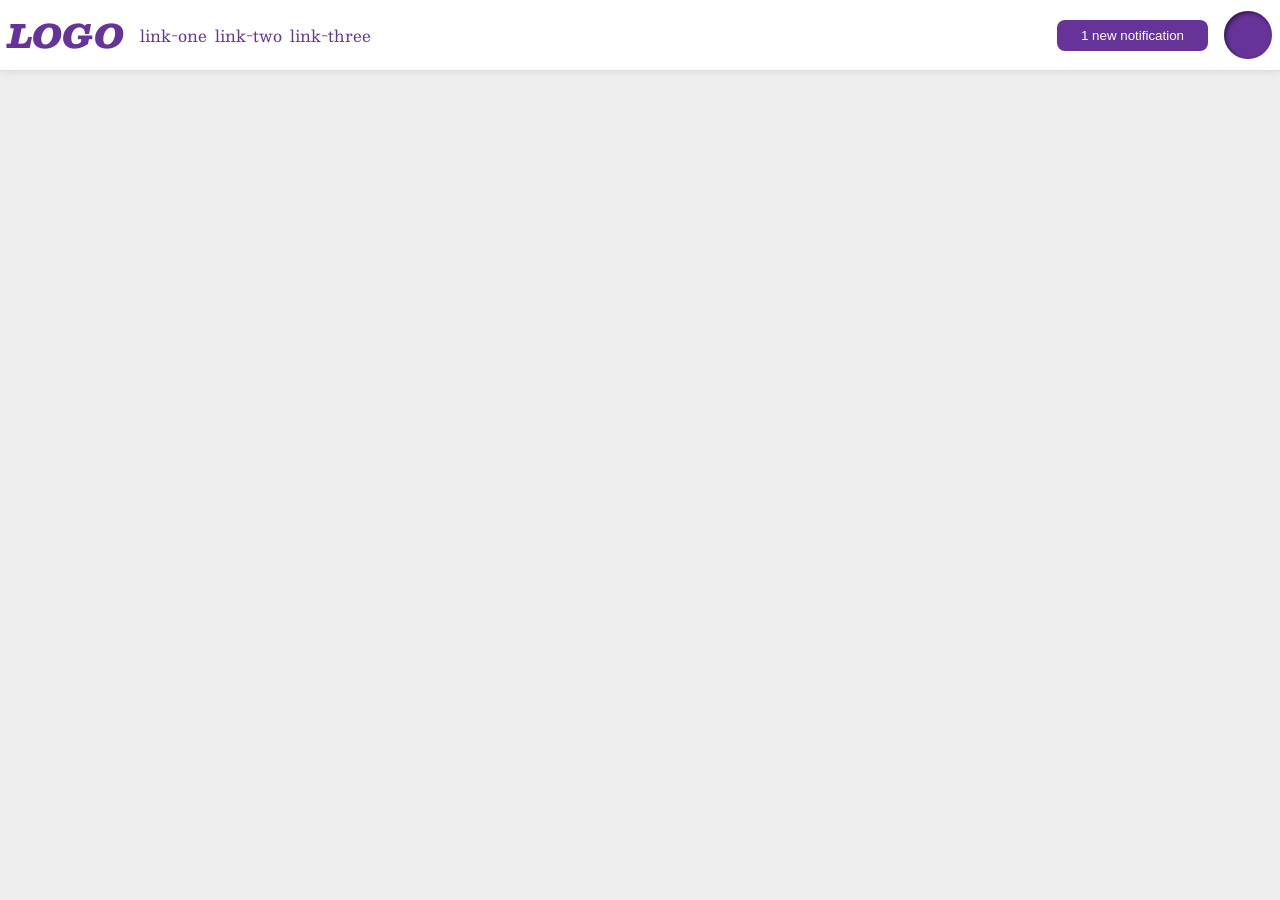
<file: foundations/flex/03-flex-header-2/index.html>
<!DOCTYPE html>
<html lang="en">
  <head>
    <meta charset="UTF-8">
    <meta http-equiv="X-UA-Compatible" content="IE=edge">
    <meta name="viewport" content="width=device-width, initial-scale=1.0">
    <title>Flex Header 2</title>
    <link rel="stylesheet" href="style.css">
  </head>
  <body>
    <div class="header">
      <div class="left">
        <div class="logo">
          LOGO
        </div>
        <ul class="links">
          <li><a href="https://google.com">link-one</a></li>
          <li><a href="https://google.com">link-two</a></li>
          <li><a href="https://google.com">link-three</a></li>
        </ul>
      </div>
      <div class="right">
        <button class="notifications">
          1 new notification
        </button>
        <div class="profile-image"></div>
      </div>
    </div>
  </body>
</html>
</file>
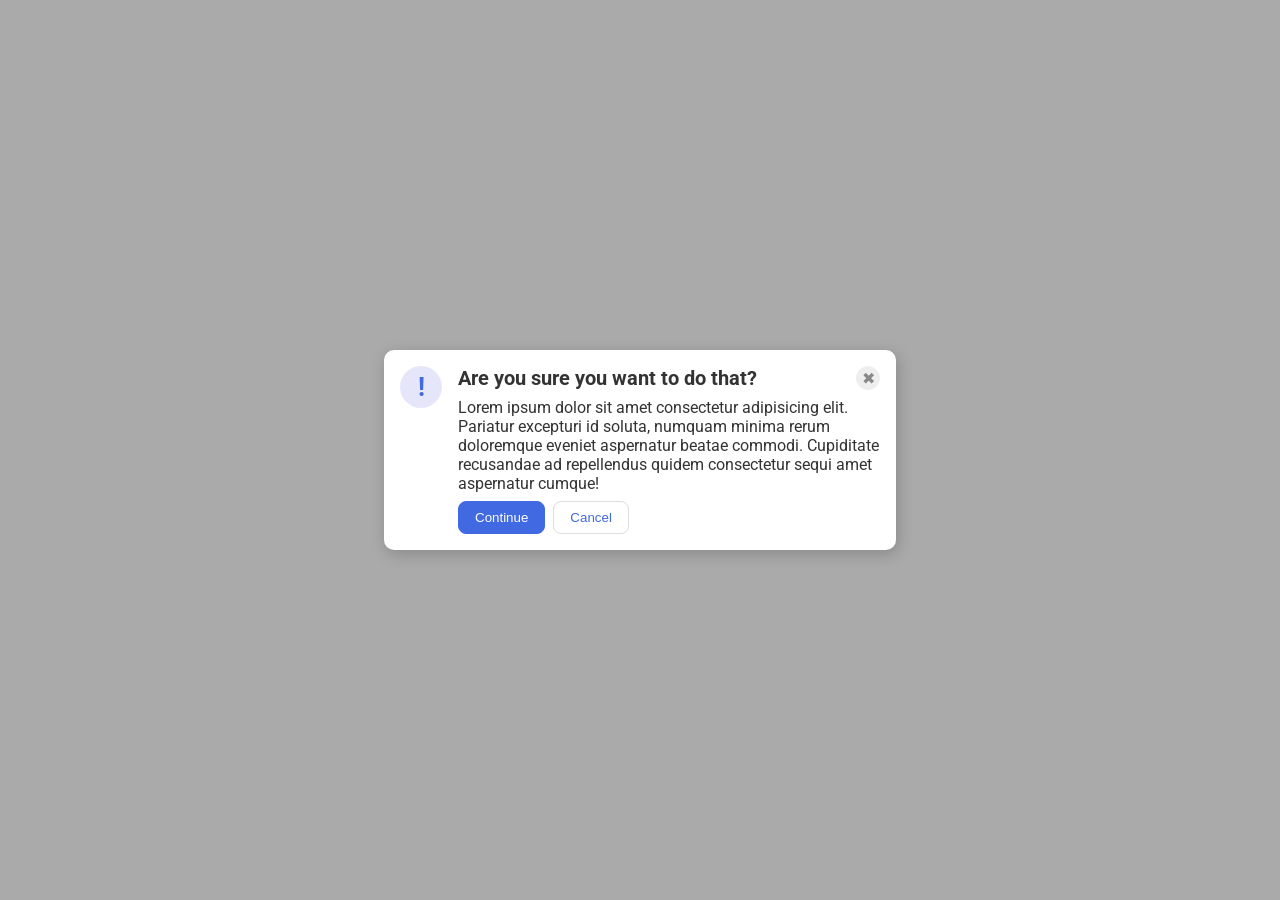
<file: foundations/flex/05-flex-modal/index.html>
<!DOCTYPE html>
<html lang="en">
  <head>
    <meta charset="UTF-8">
    <meta http-equiv="X-UA-Compatible" content="IE=edge">
    <meta name="viewport" content="width=device-width, initial-scale=1.0">
    <link rel="stylesheet" href="style.css">
    <title>Modal</title>
  </head>
  <body>
    <div class="modal">
      
      <div class="icon">!</div>

      <div class="container">

        <div class="top">
          <div class="header">Are you sure you want to do that?</div>
           <button class="close-button">✖</button>
        </div>
    
        <div class="text">Lorem ipsum dolor sit amet consectetur adipisicing elit. Pariatur excepturi id soluta, numquam minima rerum doloremque eveniet aspernatur beatae commodi. Cupiditate recusandae ad repellendus quidem consectetur sequi amet aspernatur cumque!</div>
        
        <div class="bottom">
          <button class="continue">Continue</button>
          <button class="cancel">Cancel</button>
          </div>
      </div>

     
      

    </div>
  </body>
</html>
</file>
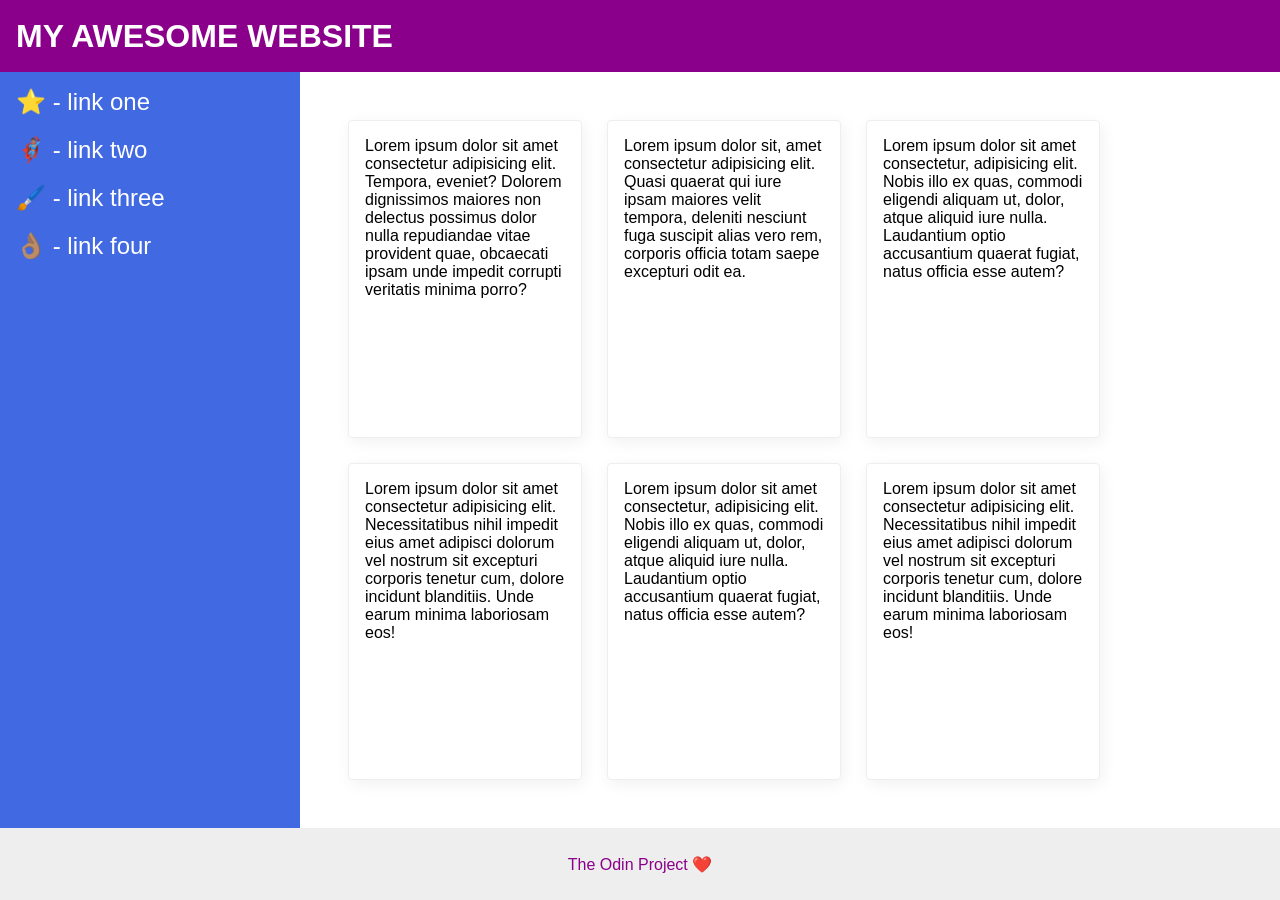
<file: foundations/flex/07-flex-layout-2/index.html>
<!DOCTYPE html>
<html lang="en">
  <head>
    <meta charset="UTF-8">
    <meta http-equiv="X-UA-Compatible" content="IE=edge">
    <meta name="viewport" content="width=device-width, initial-scale=1.0">
    <title>The Holy Grail</title>
    <link rel="stylesheet" href="style.css">
  </head>
  <body>
    
    <div class="header">
      MY AWESOME WEBSITE
    </div>
    
    <div class="body-container">
        <div class="sidebar">
        <ul>
          <li><a href="#">⭐ - link one</a></li>
          <li><a href="#">🦸🏽‍♂️ - link two</a></li>
          <li><a href="#">🖌️ - link three</a></li>
          <li><a href="#">👌🏽 - link four</a></li>
        </ul>
      </div>

      <div class="tot-cards">
        <div class="card">Lorem ipsum dolor sit amet consectetur adipisicing elit. Tempora, eveniet? Dolorem dignissimos maiores non delectus possimus dolor nulla repudiandae vitae provident quae, obcaecati ipsam unde impedit corrupti veritatis minima porro?</div>
        <div class="card">Lorem ipsum dolor sit, amet consectetur adipisicing elit. Quasi quaerat qui iure ipsam maiores velit tempora, deleniti nesciunt fuga suscipit alias vero rem, corporis officia totam saepe excepturi odit ea.</div>
        <div class="card">Lorem ipsum dolor sit amet consectetur, adipisicing elit. Nobis illo ex quas, commodi eligendi aliquam ut, dolor, atque aliquid iure nulla. Laudantium optio accusantium quaerat fugiat, natus officia esse autem?</div>
        <div class="card">Lorem ipsum dolor sit amet consectetur adipisicing elit. Necessitatibus nihil impedit eius amet adipisci dolorum vel nostrum sit excepturi corporis tenetur cum, dolore incidunt blanditiis. Unde earum minima laboriosam eos!</div>
        <div class="card">Lorem ipsum dolor sit amet consectetur, adipisicing elit. Nobis illo ex quas, commodi eligendi aliquam ut, dolor, atque aliquid iure nulla. Laudantium optio accusantium quaerat fugiat, natus officia esse autem?</div>
        <div class="card">Lorem ipsum dolor sit amet consectetur adipisicing elit. Necessitatibus nihil impedit eius amet adipisci dolorum vel nostrum sit excepturi corporis tenetur cum, dolore incidunt blanditiis. Unde earum minima laboriosam eos!</div>
      </div>
    </div>
      
    <div class="footer">
      The Odin Project ❤️
    </div> 
    
    </div>
  </body>
</html>
</file>
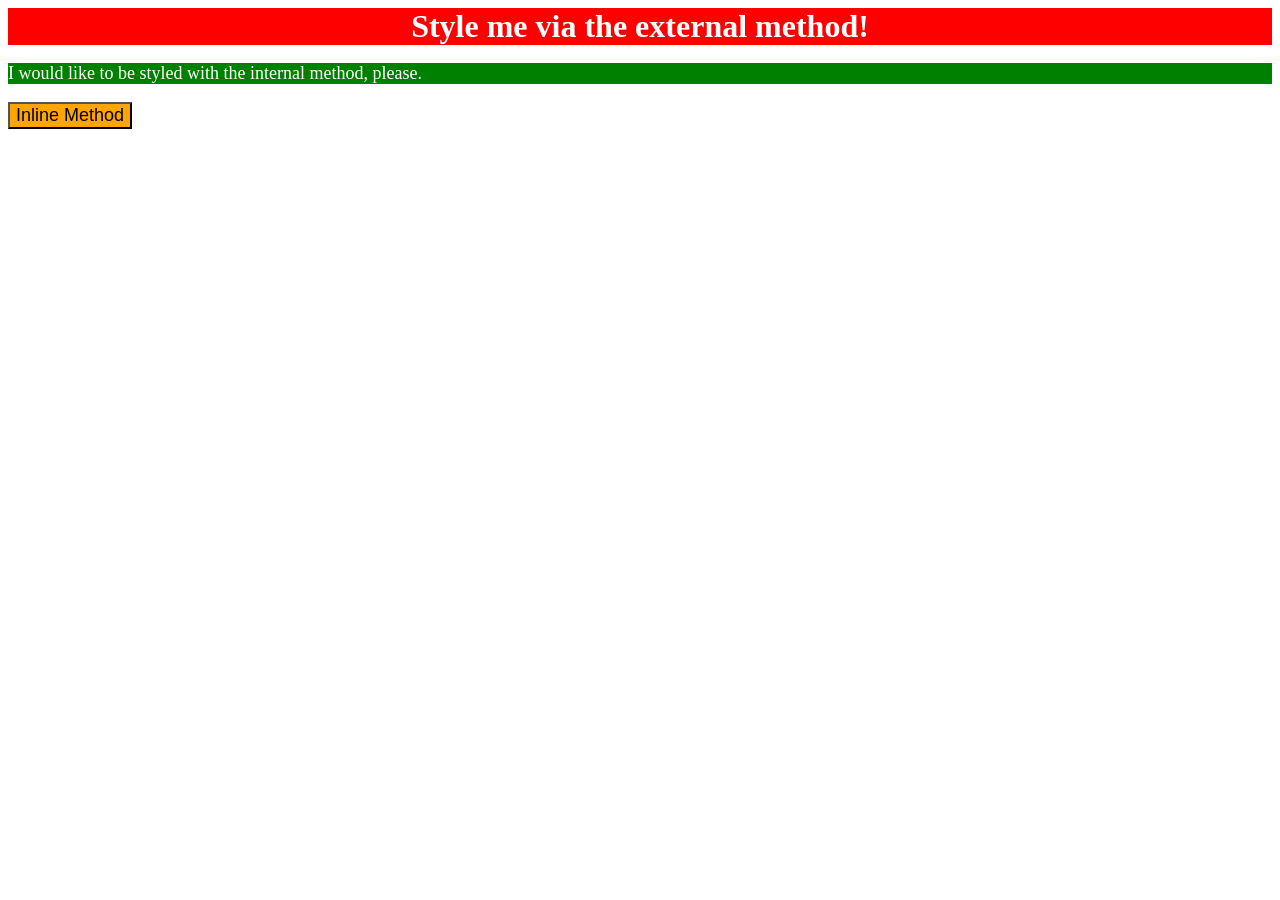
<file: foundations/intro-to-css/01-css-methods/index.html>
<!DOCTYPE html>
<html lang="en">
  <head>
    <meta charset="UTF-8">
    <meta http-equiv="X-UA-Compatible" content="IE=edge">
    <meta name="viewport" content="width=device-width, initial-scale=1.0">
    <title>Methods for Adding CSS</title>

    <link rel="stylesheet" href="style.css">

    <style>
        p {
          background-color: green;
          color: white;
          font-size: 18px;
        }
      </style>
  </head>
  <body>
    <div>Style me via the external method!</div>

    <p>I would like to be styled with the internal method, please.</p>
    
    <button style="background-color: orange; font-size: 18px;">Inline Method</button>

  </body>
</html>
</file>
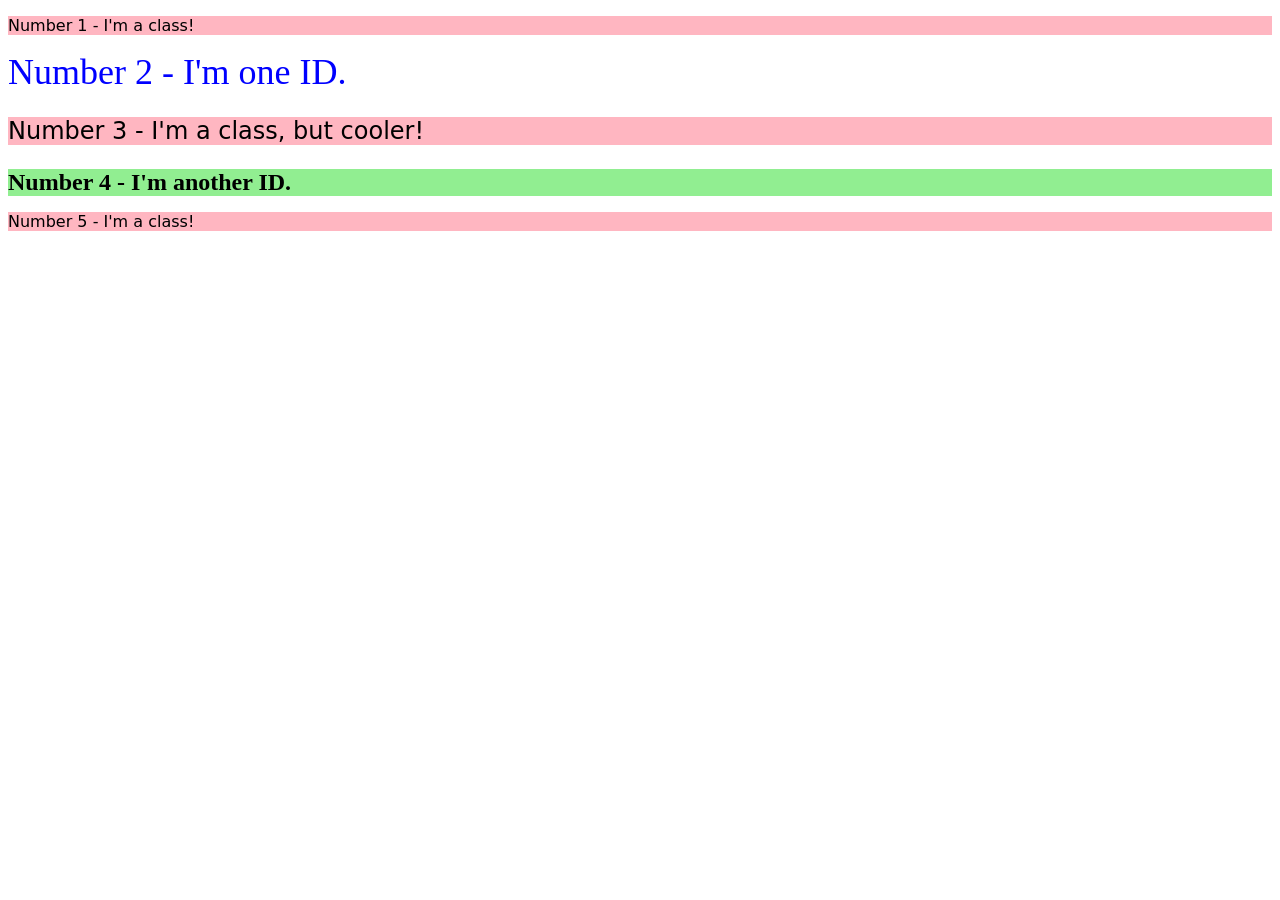
<file: foundations/intro-to-css/02-class-id-selectors/index.html>
<!DOCTYPE html>
<html lang="en">
  <head>
    <meta charset="UTF-8">
    <meta http-equiv="X-UA-Compatible" content="IE=edge">
    <meta name="viewport" content="width=device-width, initial-scale=1.0">
    <title>Class and ID Selectors</title>
    <link rel="stylesheet" href="style.css">
  </head>
  <body>
    <p class="odd" >Number 1 - I'm a class!</p>
    <div id="two">Number 2 - I'm one ID.</div>
    <p class="odd three">Number 3 - I'm a class, but cooler!</p>
    <div id="four">Number 4 - I'm another ID.</div>
    <p class="odd">Number 5 - I'm a class!</p>
  </body>
</html>
</file>
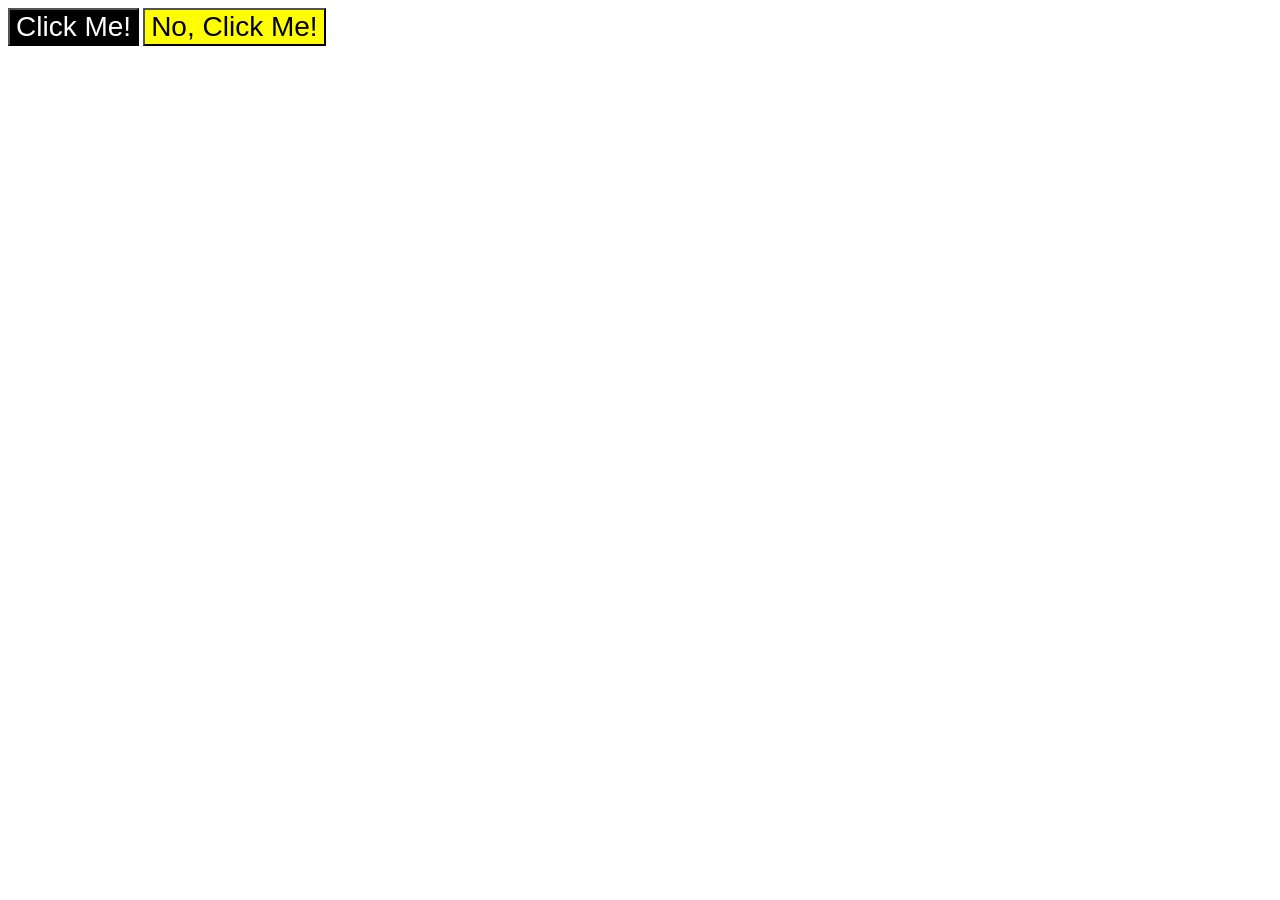
<file: foundations/intro-to-css/03-grouping-selectors/index.html>
<!DOCTYPE html>
<html lang="en">
  <head>
    <meta charset="UTF-8">
    <meta http-equiv="X-UA-Compatible" content="IE=edge">
    <meta name="viewport" content="width=device-width, initial-scale=1.0">
    <title>Grouping Selectors</title>
    <link rel="stylesheet" href="style.css">
  </head>

  <body>
    <button class="one">Click Me!</button>
    <button class="two">No, Click Me!</button>
  </body>
</html>
</file>
<file: foundations/flex/03-flex-header-2/style.css>
/* this is some magical font-importing.  
you'll learn about it later. */
@import url('https://fonts.googleapis.com/css2?family=Besley:ital,wght@0,400;1,900&display=swap');

body {
  margin: 0;
  background: #eee;
  font-family: Besley, serif;
}

.header {
  background: white;
  border-bottom: 1px solid #ddd;
  box-shadow: 0 0 8px rgba(0,0,0,.1);
  padding: 8px;
  display: flex;
  justify-content: space-between;
}

.profile-image {
  background: rebeccapurple;
  box-shadow: inset 2px 2px 4px rgba(0,0,0,.5);
  border-radius: 50%;
  width: 48px;
  height: 48px;

}

.logo {
  color: rebeccapurple;
  font-size: 32px;
  font-weight: 900;
  font-style: italic;
}

button {
  border: none;
  border-radius: 8px;
  background: rebeccapurple;
  color: white;
  padding: 8px 24px;
}

a {
  /* this removes the line under our links */
  text-decoration: none;
  color: rebeccapurple;

}

ul {
  list-style-type: none;
  padding: 0;
  margin:0; 
  display: flex;
  gap: 8px;
}
.right, .left {
  display: flex;
  align-items: center;
  gap: 16px;
}
</file>
<file: foundations/flex/05-flex-modal/style.css>
@import url('https://fonts.googleapis.com/css2?family=Roboto:wght@400;700&display=swap');

html, body {
  height: 100%;
}

body {
  font-family: Roboto, sans-serif;
  margin: 0;
  background: #aaa;
  color: #333;
  /* I'll give you this one for free lol */
  display: flex;
  align-items: center;
  justify-content: center;
}

.modal {
  background: white;
  width: 480px;
  border-radius: 10px;
  box-shadow: 2px 4px 16px rgba(0,0,0,.2);
  padding: 16px;
  display: flex;
  gap: 16px;
  

}

.icon {
  color: royalblue;
  font-size: 26px;
  font-weight: 700;
  background: lavender;
  width: 42px;
  height: 42px;
  border-radius: 50%;
  display: flex;
  align-items: center;
  justify-content: center;
  flex-shrink: 0;
}

.close-button {
  background: #eee;
  border-radius: 50%;
  color: #888;
  font-weight: 400;
  font-size: 16px;
  height: 24px;
  width: 24px;
  display: flex;
  align-items: center;
  justify-content: center;
  border: 1px solid #eee;
  padding: 0;
  flex-shrink: 0;

}

button {
  cursor: pointer;
  padding: 8px 16px;
  border-radius: 8px;
}

button.continue {
  background: royalblue;
  border: 1px solid royalblue;
  color: white;
}

button.cancel {
  background: white;
  border: 1px solid #ddd;
  color: royalblue;
}


.container{
  display: flex;
  flex-direction: column;
  gap: 8px;
}
.top{
  
  display: flex;
  justify-content: space-between;
  align-items: center;
}

.bottom{
  display: flex;
  gap: 8px;
}


.header{
  font-weight: bold;
  font-size: 20px;
}
</file>
<file: foundations/flex/07-flex-layout-2/style.css>
body {
  font-family: -apple-system, BlinkMacSystemFont, 'Segoe UI', Roboto, Oxygen, Ubuntu, Cantarell, 'Open Sans', 'Helvetica Neue', sans-serif;
  margin: 0;
  min-height: 100vh;
  display: flex;
  flex-direction: column;
}

.header {
  box-sizing: border-box;
  height: 72px;
  background: darkmagenta;
  color: white;
  font-weight: 900;
  padding: 16px;
  display: flex;
  align-items: center;
  font-size: 32px;
}

.footer {
  height: 72px;
  background: #eee;
  color: darkmagenta;
  display: flex;
  align-items: center;
  justify-content: center;
}

.sidebar {
  width: 300px;
  background: royalblue;
  box-sizing: border-box;
  padding:16px;

  display: flex;
  flex-shrink: 0;
}

ul {
  list-style-type: none;
  padding: 0px;
  margin: 0px;
  display: flex;
  flex-direction: column;
  gap: 20px;
}
a {
  text-decoration: none;
  font-size: 24px;
  color: white;

}

.card {
  border: 1px solid #eee;
  box-shadow: 2px 4px 16px rgba(0,0,0,.06);
  border-radius: 4px;
  width: 200px;
  padding: 16px;

}

.body-container{
  flex: 1;
  display: flex;
}

.tot-cards {
  padding: 48px;
  display: flex;
  flex-wrap: wrap;
  gap: 25px;
  flex: 1;
  
}
</file>
<file: foundations/intro-to-css/01-css-methods/style.css>
div {
    color: white;
    background-color: red;
    font-size: 32px;
    text-align: center;
    font-weight: bold;
}
</file>
<file: foundations/intro-to-css/02-class-id-selectors/style.css>
/* Add CSS Styling */

.odd {
    background-color: rgb(255, 182, 193);
    font-family: Verdana, "DejaVu Sans", sans-serif;
}

#two{
    color: rgb(0, 0, 255);
    font-size: 36px;
}
.three, #four{
    font-size: 24px;
}
#four{
    background-color: rgb(145, 238, 145);
    
    font-weight: bold;

}
</file>
<file: foundations/intro-to-css/03-grouping-selectors/style.css>
/* Add CSS Styling */

.one,
.two{
    font-size: 28px;
    font-family: Helvetica, "Times New Roman", sans-serif;
}

.one{
    background-color: black;
    color: white;
}
.two{
    background-color: yellow;
}
</file>
